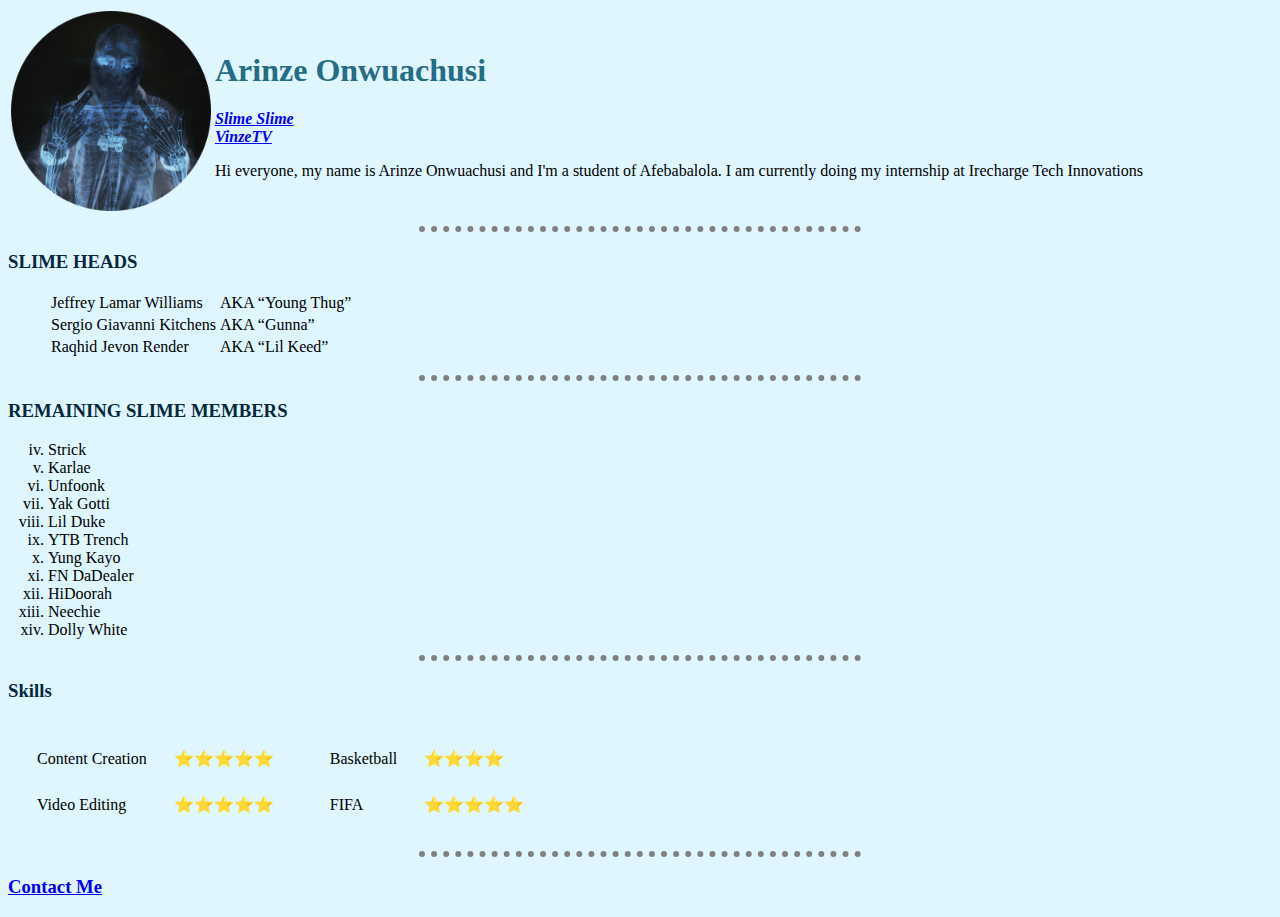
<file: index.html>
<!DOCTYPE html>
<html lang="en">
  <head>
    <meta charset="UTF-8">
    <title>Slime Page🐍</title>
    <link rel="stylesheet" href="CSS\styles.css">
  </head> 

  <body>
    <table>
      <tr>
        <td><img src="Images\eye candy saeculorum-modified.png" alt="steeze"></td>
        <td>
          <h1>Arinze Onwuachusi</h1>
          <p>
          <em><strong><a href="https://www.youngstonerliferecords.com/">Slime Slime</a></strong></em> <br>
          <em><strong><a href="https://www.youtube.com/@vinzetv_">VinzeTV</a></strong></em>
          </p>
          <p>Hi everyone, my name is Arinze Onwuachusi and I'm a student of Afebabalola. I am currently doing my internship at Irecharge Tech Innovations</p>
        </td>
      </tr>
    </table>
    <hr />
    <h3>SLIME HEADS</h3>
    <ul>
      <table>
        <tr>
          <td>Jeffrey Lamar Williams</td>
          <td>AKA <q cite="https://www.google.com/search?client=firefox-b-d&q=young+thug">Young Thug</q></td>
        </tr>
        <tr>
          <td>Sergio Giavanni Kitchens</td>
          <td>AKA <q>Gunna</q></td>
        </tr>
        <tr>
          <td>Raqhid Jevon Render</td>
          <td>AKA <q>Lil Keed</q></td>
        </tr>
      </table>
    </ul>
    <hr>
    <h3>REMAINING SLIME MEMBERS</h3>
    <ol type="i" start="4">
      <li>Strick</li>
      <li>Karlae</li>
      <li>Unfoonk</li>
      <li>Yak Gotti</li>
      <li>Lil Duke</li>
      <li>YTB Trench</li>
      <li>Yung Kayo</li>
      <li>FN DaDealer</li>
      <li>HiDoorah</li>
      <li>Neechie</li>
      <li>Dolly White</li>
    </ol>
    <hr>
    <h3>Skills</h3>
    <table>
      <tr>
        <td>
          <table cellspacing="25">
            <tr>
              <td>Content Creation</td>
              <td>⭐⭐⭐⭐⭐</td>
            </tr>
            <tr>
              <td>Video Editing</td>
              <td>⭐⭐⭐⭐⭐</td>
            </tr>
          </table>
        </td>
        <td>
          <table cellspacing="25">
            <tr>
              <td>Basketball</td>
              <td>⭐⭐⭐⭐</td>
            </tr>
            <tr>
              <td>FIFA</td>
              <td>⭐⭐⭐⭐⭐</td>
            </tr>
          </table>
        </td>
      </tr>
    </table>
    <hr>
    <h3><a href="ContactMe.html">Contact Me</a> 
  </body>

</html>
</file>
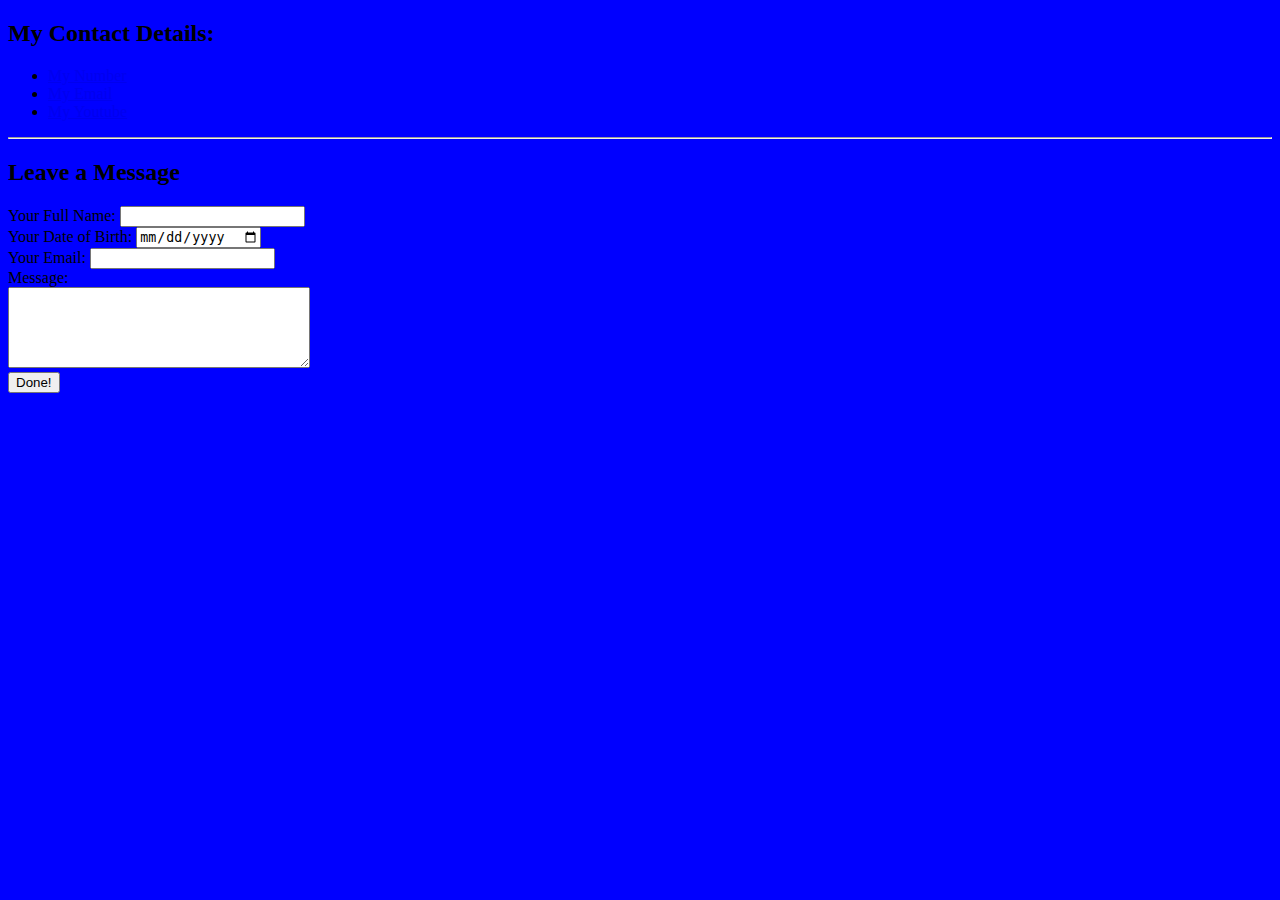
<file: ContactMe.html>
<!DOCTYPE html>
<html lang="en">
<head>
    <meta charset="UTF-8">
    <title>My Contact Details</title>
</head>
<body style="background-color: blue;">
    <h2>My Contact Details: </h2>
    <ul>
        <li><a href="tel:+2347042317680">My Number</a></li>
        <li><a href="mailto:arinzevsvp@gmail.com">My Email</a></li>
        <li><a href="https://www.youtube.com/@vinzetv_">My Youtube</a></li>
    </ul>
    <hr>
    <h2>Leave a Message</h2> 
    <form action="mailto:arinzevsvp@gmail.com" method="post" enctype="text/plain">
        <label for="name">Your Full Name: </label>
        <input type="text" name="name" value=""> <br>
        <label for="dob">Your Date of Birth: </label>
        <input type="date" name="dob" value=""> <br>
        <label for="email">Your Email: </label>
        <input type="email" name="email" value="">  <br>
        <label for="message">Message: </label> <br>
        <textarea name="message" id="message" cols="35" rows="5"></textarea> <br>
        <input type="submit" value="Done!">
    </form>
</body>
</html>
</file>
